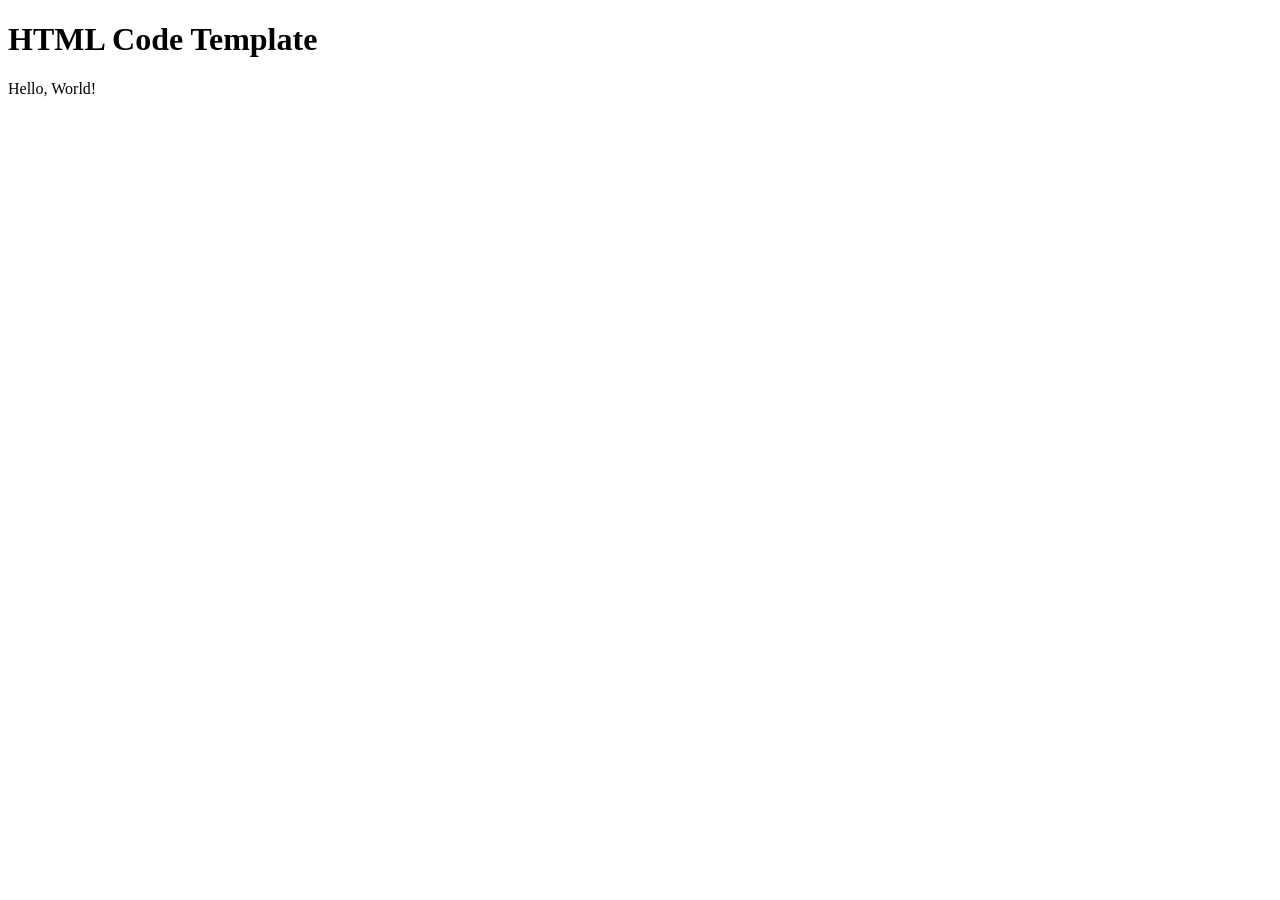
<file: src/code-sample-html.html>
<!--
This file is part of Gabriel Mongefranco's Open Source Portfolio
< CLASS, MODULE OR FILE NAME >
Author(s): Gabriel Mongefranco
Created: 2026-01-01
Last Modified: 2026-09-05
Summary: < SUMMARY OF WHAT THIS FILE OR MODULE DOES >
Notes: See README file for documentation and full license information.

Copyright © 2026 Gabriel Mongefranco

This program is free software: you can redistribute it and/or modify
it under the terms of the GNU General Public License as published by
the Free Software Foundation, either version 3 of the License, or (at your option) any later version.
This program is distributed in the hope that it will be useful,
but WITHOUT ANY WARRANTY; without even the implied warranty of
MERCHANTABILITY or FITNESS FOR A PARTICULAR PURPOSE. See the
GNU General Public License for more details.
You should have received a copy of the GNU General Public License along
with this program. If not, see <https://www.gnu.org/licenses/>.
-->
<!DOCTYPE html>
<html lang="en">
<head>
    <meta charset="UTF-8">
    <meta name="viewport" content="width=device-width, initial-scale=1.0">
    <title>HTML Code Template</title>
</head>
<body>
<h1>HTML Code Template</h1>
<p>Hello, World!</p>
</body>
</html>
</file>
